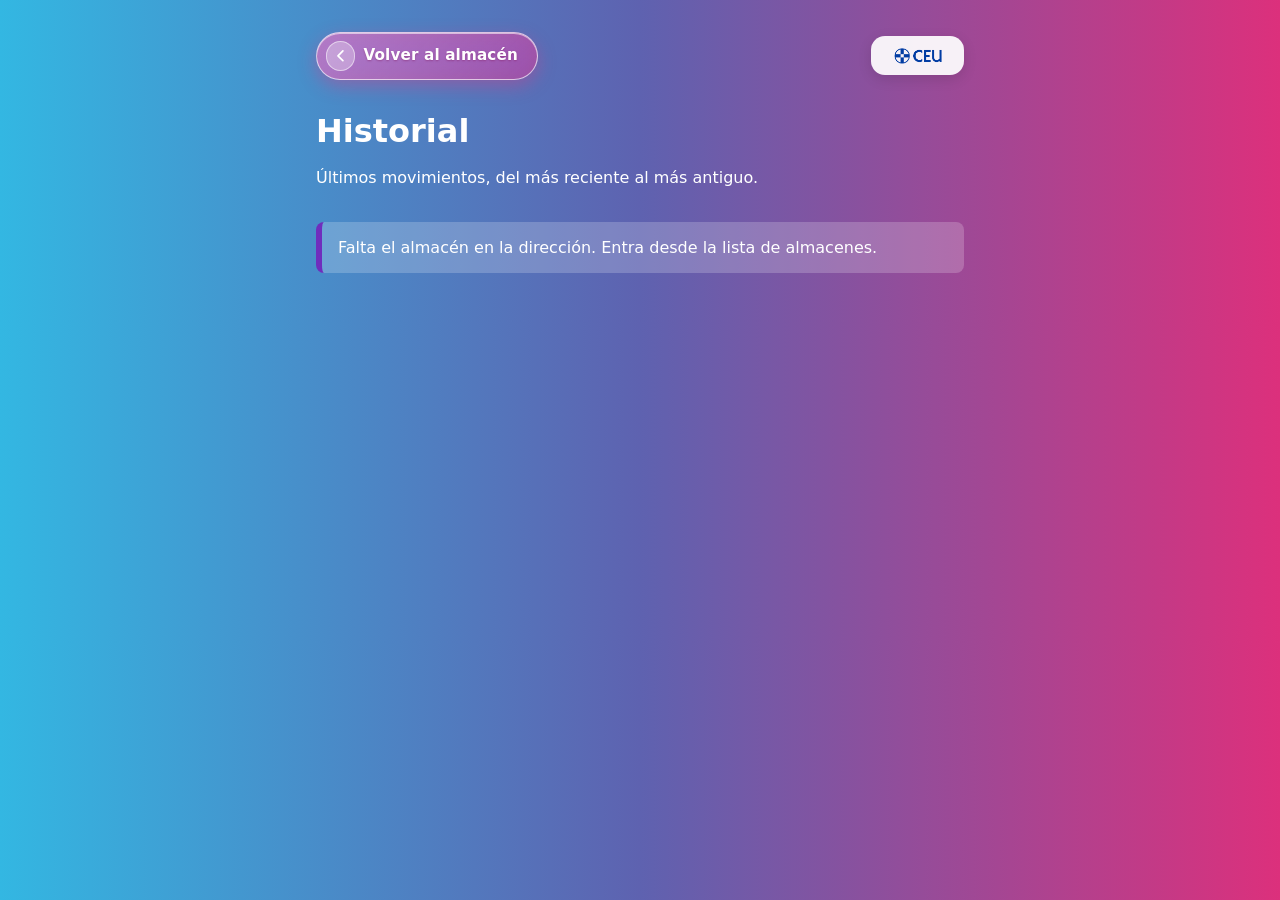
<file: AppInventarioHospitalDeSimulacionClinicaCEU/src/main/resources/static/historial.html>
<!DOCTYPE html>
<html lang="es">
<head>
    <meta charset="UTF-8">
    <meta name="viewport" content="width=device-width, initial-scale=1, viewport-fit=cover">
    <title>Historial · Inventario</title>
    <link rel="stylesheet" href="css/bootstrap.min.css?v=2">
    <link rel="stylesheet" href="css/estilos.css?v=3">
</head>
<body>
<main class="container py-3" style="max-width: 42rem;">
    <header class="mb-3">
        <div class="d-flex justify-content-between align-items-center mb-3">
            <a id="volver" href="index.html" class="burbuja"><svg viewBox="0 0 24 24" fill="none" stroke="currentColor" stroke-width="2.5" stroke-linecap="round" stroke-linejoin="round" aria-hidden="true"><path d="M15 5l-7 7 7 7"/></svg> Volver al almacén</a>
            <span class="logo-ceu logo-ceu-peq"><img src="img/logo-ceu.png" alt="CEU San Pablo" onerror="this.parentElement.remove()"></span>
        </div>
        <h1 id="titulo" class="h2 fw-bold mt-1">Historial</h1>
        <p class="mb-0">Últimos movimientos, del más reciente al más antiguo.</p>
    </header>

    <!-- Avisos y errores (oculto por defecto) -->
    <div id="mensaje" class="mensaje mensaje-morado" hidden></div>

    <div id="movimientos"></div>
</main>

<script src="js/api.js"></script>
<script>
    const almacenId = Number(new URLSearchParams(location.search).get('id'));

    const elTitulo = document.getElementById('titulo');
    const elMensaje = document.getElementById('mensaje');
    const elLista = document.getElementById('movimientos');

    // Cómo se enseña cada tipo de movimiento: texto, color de la etiqueta y cómo se escribe la cantidad
    const TIPOS = {
        ENTRADA:  { texto: 'Entrada',  color: 'text-bg-success', cantidad: n => '+' + n },
        SALIDA:   { texto: 'Salida',   color: 'text-bg-danger',  cantidad: n => '−' + n },
        AJUSTE:   { texto: 'Recuento', color: 'text-bg-warning', cantidad: n => '= ' + n },
        TRASLADO: { texto: 'Traslado', color: 'text-bg-info',    cantidad: n => String(n) },
    };

    function mostrarError(texto) {
        elMensaje.textContent = texto;
        elMensaje.hidden = !texto;
    }

    //crea elemento HTML en una línea (así un nombre de producto con símbolos raros no se interpreta como código)
    function crear(etiqueta, clases, texto) {
        const el = document.createElement(etiqueta);
        if (clases) el.className = clases;
        if (texto !== undefined) el.textContent = texto;
        return el;
    }

    function formatearFecha(iso) {
        const f = new Date(iso);
        if (isNaN(f)) return '';
        return f.toLocaleString('es-ES', { day: '2-digit', month: '2-digit', year: 'numeric', hour: '2-digit', minute: '2-digit' });
    }

    function pintar(movimientos) {
        elLista.replaceChildren();
        if (movimientos.length === 0) {
            elLista.append(crear('p', 'text-center py-4', 'Este almacén aún no tiene movimientos.'));
            return;
        }
        for (const m of movimientos) {
            const tipo = TIPOS[m.tipo] || { texto: m.tipo, color: 'text-bg-secondary', cantidad: n => String(n) };

            const tarjeta = crear('div', 'card mb-2');
            const cuerpo = crear('div', 'card-body py-3 mov');

            const info = crear('div', 'mov-info');
            const nombre = crear('div', 'fw-bold', m.producto);
            nombre.append(crear('span', 'badge ms-2 ' + tipo.color, tipo.texto));

            const detalle = [m.usuario, formatearFecha(m.fecha)].filter(Boolean).join(' · ');
            const linea = crear('div', 'small text-body-secondary', detalle);
            info.append(nombre, linea);
            // Si el servidor indica el almacén de destino de un traslado, se enseña
            if (m.almacenDestino) info.append(crear('div', 'small', 'Destino: ' + m.almacenDestino));

            cuerpo.append(info, crear('div', 'mov-cantidad', tipo.cantidad(m.cantidad)));
            tarjeta.append(cuerpo);
            elLista.append(tarjeta);
        }
    }

    async function iniciar() {
        if (!almacenId) {
            mostrarError('Falta el almacén en la dirección. Entra desde la lista de almacenes.');
            return;
        }
        document.getElementById('volver').href = 'almacen.html?id=' + encodeURIComponent(almacenId);
        try {
            const [almacenes, movimientos] = await Promise.all([getAlmacenes(), getHistorial(almacenId)]);
            const a = almacenes.find(x => x.id === almacenId);
            if (a) {
                elTitulo.textContent = 'Historial · ' + a.nombre;
                document.title = 'Historial · ' + a.nombre;
            }
            pintar(movimientos);
        } catch (err) {
            mostrarError('No se pudo cargar el historial. ' + err.message);
        }
    }
    iniciar();
</script>
</body>
</html>
</file>
<file: AppInventarioHospitalDeSimulacionClinicaCEU/src/main/resources/static/css/estilos.css>
/* Solo lo que Bootstrap/Quartz no trae. El resto del aspecto viene de bootstrap.min.css */

/* Buscador y selector fijos arriba al hacer scroll */
.controles-fijos { position: sticky; top: 0.5rem; z-index: 10; }

/* Botones + y − redondos y grandes*/
.btn-cantidad { width: 64px; height: 64px; padding: 0; font-size: 2rem; line-height: 1; flex: none; }

/* Barra de nivel con una marca en el mínimo (centro de la barra) */
.nivel { position: relative; }
.nivel::after {
    content: "";
    position: absolute;
    left: 50%; top: -4px;
    width: 2px; height: 16px;
    background: currentColor;
    opacity: 0.6;
}

/* Aviso que aparece ARRIBA al registrar un movimiento */
.aviso-flotante {
    position: fixed;
    z-index: 30;
    top: calc(env(safe-area-inset-top, 0px) + 0.75rem);
    left: 50%;
    transform: translateX(-50%);
    width: max-content;
    max-width: calc(100% - 2rem);
    padding: 0.6rem 1.4rem;
    border-radius: 999px;
    background: rgba(200, 30, 110, 0.94);
    border: 1px solid rgba(255, 255, 255, 0.5);
    box-shadow: 0 8px 24px rgba(0, 0, 0, 0.28);
    color: #fff;
    font-weight: 500;
    text-align: center;
}


:root, [data-bs-theme=light] {
    --bs-danger: #e83283;
    --bs-danger-rgb: 232, 50, 131;
    --bs-danger-text-emphasis: #5d1434;
    --bs-danger-bg-subtle: #fad6e6;
    --bs-danger-border-subtle: #f6adcd;
}

/* Mensajes propios: rosa (aviso) y morado (error). No dependen de las reglas de .alert del tema. */
.mensaje {
    margin-bottom: 1rem;
    padding: 0.85rem 1rem;
    border-radius: 0.5rem;
    border-left: 6px solid var(--color-mensaje);
    background: rgba(255, 255, 255, 0.2);
    color: #fff;
}
.mensaje[hidden] { display: none; }
.mensaje-rosa { --color-mensaje: #e83283; }
.mensaje-morado { --color-mensaje: #6f2dbd; }

/*Botones de volver:*/
.burbuja {
    display: inline-flex;
    align-items: center;
    gap: 0.5rem;
    min-height: 46px;
    padding: 0.5rem 1.2rem 0.5rem 0.55rem;
    border-radius: 999px;
    background: linear-gradient(135deg, rgba(255, 110, 185, 0.62), rgba(232, 50, 131, 0.5));
    border: 1px solid rgba(255, 255, 255, 0.65);
    box-shadow: 0 6px 18px rgba(232, 50, 131, 0.38), inset 0 1px 0 rgba(255, 255, 255, 0.55);
    -webkit-backdrop-filter: blur(10px) saturate(1.4);
    backdrop-filter: blur(10px) saturate(1.4);
    color: #fff;
    font-weight: 600;
    font-size: 0.95rem;
    letter-spacing: 0.01em;
    text-decoration: none;
    text-shadow: 0 1px 2px rgba(120, 10, 70, 0.35);
    transition: transform 0.15s ease, box-shadow 0.15s ease, background 0.15s ease;
}

.burbuja svg {
    flex: none;
    box-sizing: content-box;
    width: 1.05rem;
    height: 1.05rem;
    padding: 0.4rem;
    border-radius: 50%;
    background: rgba(255, 255, 255, 0.3);
    box-shadow: inset 0 0 0 1px rgba(255, 255, 255, 0.5);
}
.burbuja:hover, .burbuja:focus-visible {
    color: #fff;
    background: linear-gradient(135deg, rgba(255, 120, 192, 0.78), rgba(232, 50, 131, 0.66));
    box-shadow: 0 8px 22px rgba(232, 50, 131, 0.5), inset 0 1px 0 rgba(255, 255, 255, 0.6);
    transform: translateY(-1px);
}
.burbuja:active { transform: scale(0.97); }
@media (prefers-reduced-motion: reduce) { .burbuja { transition: none; } }


.logo-ceu {
    display: inline-flex;
    align-items: center;
    padding: 0.35rem 0.9rem;
    border-radius: 14px;
    background: rgba(255, 255, 255, 0.92);
    box-shadow: 0 4px 14px rgba(0, 0, 0, 0.12);
}
.logo-ceu img { height: 38px; width: auto; display: block; }
.logo-ceu-peq img { height: 28px; }

/* ---------- Botones burbuja también como <button> y en tamaño pequeño ---------- */
button.burbuja { font-family: inherit; cursor: pointer; line-height: 1.2; }
.burbuja-txt { padding-left: 1.2rem; }                     /* sin icono a la izquierda */
.burbuja-peq { min-height: 36px; padding: 0.3rem 0.95rem; font-size: 0.85rem; }
.burbuja:disabled, .burbuja[aria-disabled="true"] {
    opacity: 0.5;
    cursor: not-allowed;
    transform: none;
    box-shadow: none;
}

/* Fila de botones de arriba (Añadir producto, Historial, Deshacer) y acciones de cada tarjeta */
.barra-acciones { display: flex; flex-wrap: wrap; gap: 0.6rem; margin-bottom: 1rem; }
.acciones-producto { display: flex; flex-wrap: wrap; gap: 0.5rem; margin-top: 1rem; }

/* ---------- Diálogos (<dialog> nativo) ---------- */
dialog.dlg {
    width: min(92vw, 26rem);
    max-height: 90vh;
    padding: 1.25rem;
    border: 1px solid rgba(255, 255, 255, 0.45);
    border-radius: 1.25rem;
    background: linear-gradient(160deg, #6a35b8, #36206f);
    color: #fff;
    box-shadow: 0 24px 60px rgba(0, 0, 0, 0.5);
}
dialog.dlg::backdrop {
    background: rgba(20, 8, 50, 0.62);
    -webkit-backdrop-filter: blur(3px);
    backdrop-filter: blur(3px);
}
dialog.dlg h2 { font-size: 1.25rem; margin-bottom: 0.75rem; }
dialog.dlg .form-control, dialog.dlg .form-select { background-color: rgba(255, 255, 255, 0.14); color: #fff; }
dialog.dlg .form-select option { color: #000; }
dialog.dlg .form-control::placeholder { color: rgba(255, 255, 255, 0.6); }
.dlg-error {
    margin: 0 0 1rem;
    padding: 0.6rem 0.85rem;
    border-radius: 0.5rem;
    border-left: 6px solid #e83283;
    background: rgba(255, 255, 255, 0.18);
}
.dlg-error[hidden] { display: none; }
.dlg-botones { display: flex; gap: 0.6rem; justify-content: flex-end; flex-wrap: wrap; margin-top: 1rem; }

/* ---------- Pantalla de historial ---------- */
.mov { display: flex; align-items: center; gap: 0.9rem; }
.mov-cantidad { font-size: 1.4rem; font-weight: 700; min-width: 3.2rem; text-align: right; }
.mov-info { flex: 1; min-width: 0; }
.mov-info .fw-bold { overflow-wrap: anywhere; }

/* ---------- Pantalla de usuarios ---------- */
.fila-usuario { display: flex; align-items: center; gap: 0.6rem; margin-bottom: 0.75rem; }
.fila-usuario .elegir { flex: 1; justify-content: center; min-height: 54px; font-size: 1.1rem; }
.burbuja[hidden] { display: none; }


/* ---------- Usuario actual (arriba a la derecha) ---------- */
.chip-usuario {
    max-width: 100%;
    min-height: 42px;
    padding: 0.25rem 0.8rem 0.25rem 0.3rem;
    font-size: 0.95rem;
}
.chip-usuario-nombre { min-width: 0; overflow: hidden; text-overflow: ellipsis; white-space: nowrap; }
.chip-usuario .chip-usuario-flecha {
    width: 0.8rem; height: 0.8rem;
    padding: 0; background: none; box-shadow: none; border-radius: 0;
    opacity: 0.9;
}
</file>
